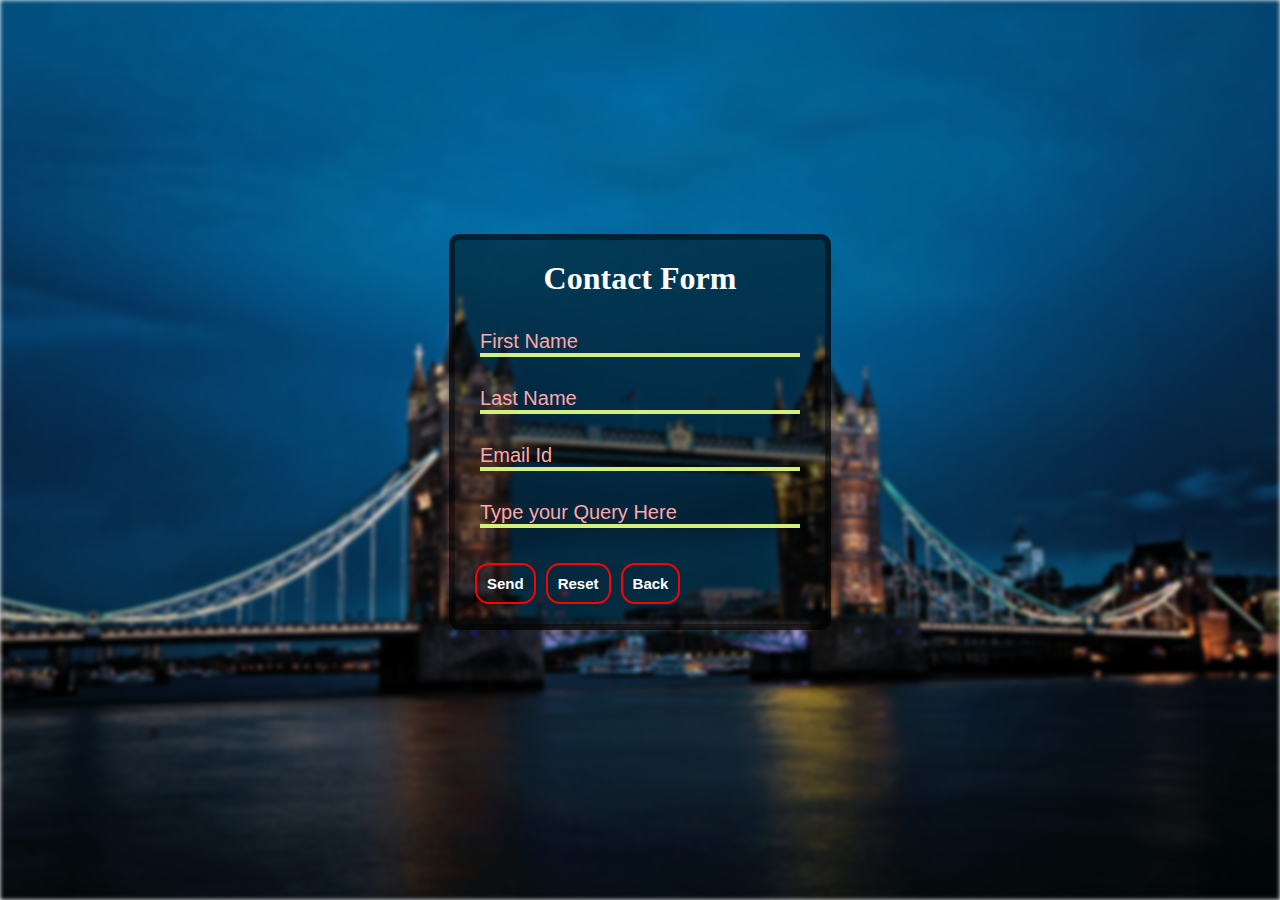
<file: contact.html>
<!DOCTYPE html>
<html lang="en">

<head>
    <meta charset="UTF-8">
    <meta http-equiv="X-UA-Compatible" content="IE=edge">
    <meta name="viewport" content="width=device-width, initial-scale=1.0">
    <link rel="stylesheet" href="contact.css">
    <script src="https://smtpjs.com/v3/smtp.js"></script>
    <title>Sign Up</title>
    
</head>

<body>
    <div class="bg" align="center"> </div>
    
    <div class="container">
        <form action="javascript:sendEmail()" method="post">
  
        <h1>Contact Form</h1>
        <br>
        <div class="box">
            <input type="text" name="fname" id="fname" placeholder="First Name"><br>
        </div>
        <div class="box">
            <input type="text" name="lname" id="lname" placeholder="Last Name"><br>
        </div>
        <div class="box">
            <input type="email" name="email" id="email" placeholder="Email Id"><br>
        </div>
        <div class="box">
           
        <input type="text" name="query" id="query" placeholder="Type your Query Here" rows="5"><br>
        </div>
       

        <button type="submit" class="btn" >Send</button>
        <button type="reset" class="btn"  >Reset</button></a>
    </form>
    <a href="index.html"><button class="btn" >Back</button></a>
    </div>
   


</body>
<script>
    function sendEmail() {
            var fn = document.getElementById("fname").value; 
            var ln = document.getElementById("lname").value; 
            var mail = document.getElementById("email").value; 
            var query = document.getElementById("query").value; 

            if(fn==null || fn=="" || ln==null || ln=="" || mail==null || mail=="" || query==null || query==""){
                alert("Form Fields can't be empty......");
            }
            else{
            




            Email.send({
                Host: "smtp.gmail.com",
                Username: "btrssoftware@gmail.com",
                Password: "btrs@123",
                To: "btrssoftware@gmail.com",
                From: mail,
                Subject: " Blog query",
                Body: "Query from " + fn + " " + ln + "\n" +"Query Detail: "+query,
               
            })
                .then(
                    message => {
                        //console.log (message);
                        if (message == 'OK') {
                            alert('Your query has been sent. Thank you for connecting.');
                        }
                        else {
                            console.error(message);
                            alert('There is error at Sending your query. Try again later...')

                        }

                    }
                );
                }
            }
</script>
</html>
</file>
<file: contact.css>
* {
    margin: 0;
    padding: 0;
}

body,
html {
    height: 100%;
    margin: 0;

}
a{
    text-decoration: none;
}

.bg {
    background: url(images/signup.jpg) no-repeat center center fixed;
    background-size: cover;
    height: 100%;
    filter: blur(8px);
    -webkit-filter: blur(2px);

}

h1 {
    color: white;
    font-weight: bold;
  text-align: center;

}

.container {
    background-color: rgba(2, 2, 3, 0.472);
    border: 6px solid rgba(0, 0, 0, 0.438);
    border-radius: 10px;
    position: absolute;
    top: 48%;
    left: 50%;
    padding: 20px;
    transform: translate(-50%, -50%);
}

.box {
    width: 100%;
    color: #f8bbbb;
    padding: 15px 0;



}

.box input {
    width: 320px;

    margin: 0px 5px;
    color: aliceblue;
    font-size: 20px;
    border: none;
    outline: none;
    border-bottom: 4px solid rgb(212, 238, 128);
    background: none;
}
textarea{
    color: white;
    font-size: large;
    background:none;
    width: 100%;
    border: 4px solid rgb(212, 238, 128);
    border-radius: 6px;
}
textarea:hover{
    background-color:rgba(44, 34, 34, 0.607);
    width: 100%;
    
}


.box ::placeholder {
    color: #ffa8a8;
}

.btn {

    float: left;
    cursor: pointer;
    color: #ffffff;
    margin: 20px 10px 0 0;
    padding: 10px;
    background: none;
    outline: none;
    border: 2px solid red;
    border-radius: 14px;
    font-size: 15px;
    font-weight: bolder;

}

.btn:hover {
    cursor: pointer;
    color: rgb(247, 7, 155);
    margin: 20px 10px 0 0;
    padding: 10px;
    background: white;
    outline: none;
    border: 2px solid rgb(13, 0, 128);
    border-radius: 14px;
    font-size: 15px;
    font-weight: bolder;


}

.btn:active {
    background-color: #3e8e41;
    box-shadow: 0 2px #7c6359;
    transform: translateY(3px);
}
</file>
